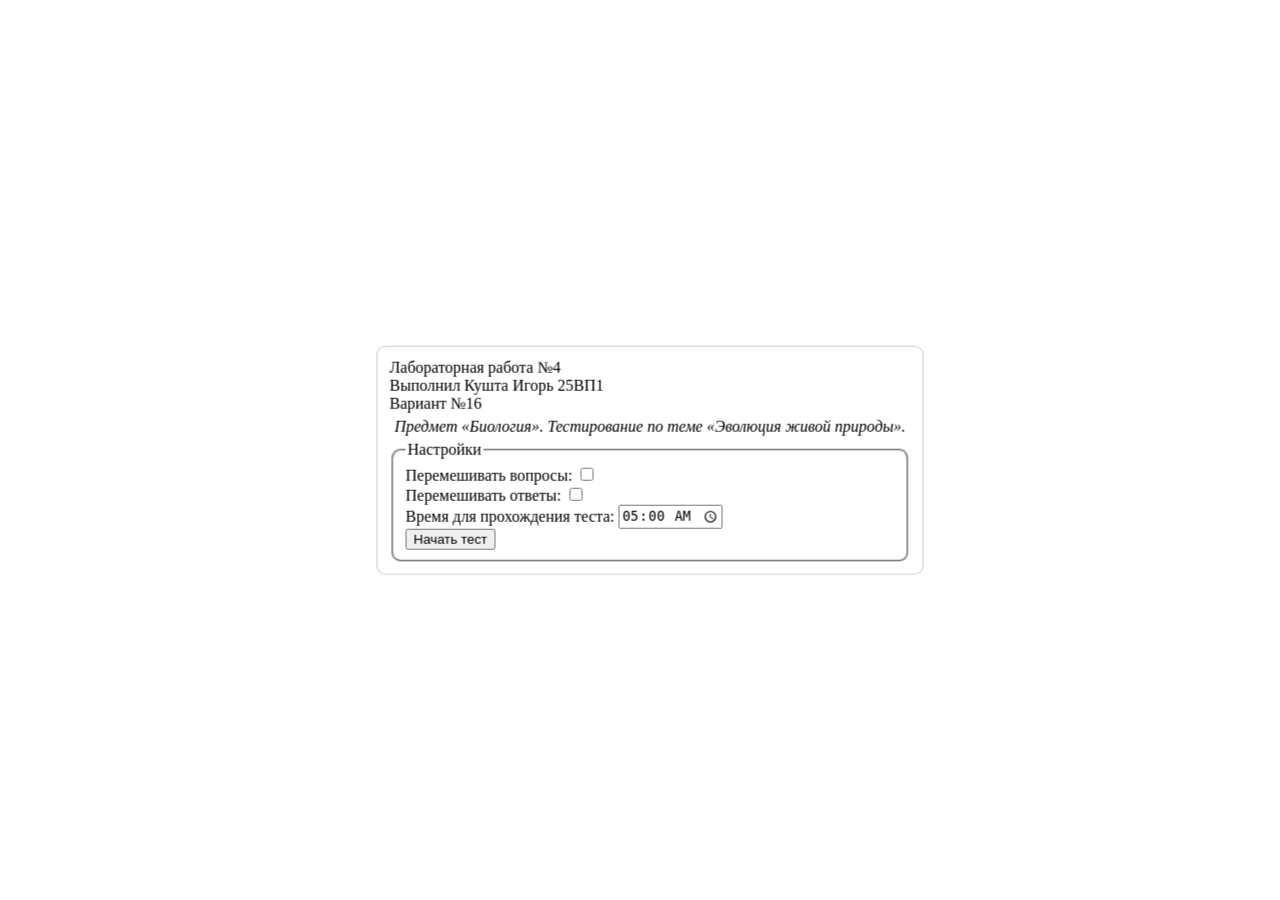
<file: index.html>
<!doctype html>
<!-- Кушта Игорь 25ВП1 Вариант 16 -->
<html lang="ru">
    <head>
        <title>Тест</title>
        <meta charset="UTF-8">
        <link rel="icon" href="#">
        <link rel="stylesheet" type="text/css" href="css/styles.css">
        <script src="js/settings.js"></script>
    </head>
    <body>
        <div class="content centered inline">
            <div id="header">
                Лабораторная работа №4 <br/>
                Выполнил Кушта Игорь 25ВП1 <br/>
                Вариант №16
            </div>

            <div id="task">
                Предмет «Биология». Тестирование по теме «Эволюция живой
                природы».
            </div>

            <form onsubmit="begin(event)">
                <fieldset>
                    <legend>Настройки</legend>
                    <label for="shq">Перемешивать вопросы: </label>
                    <input type="checkbox" id="shq" name="shq"><br>
                    <label for="sha">Перемешивать ответы: </label>
                    <input type="checkbox" id="sha" name="sha"><br>
                    <label for="time">Время для прохождения теста: </label>
                    <input id="time" type="time" name="time"
                           required value="05:00" min="00:01"><br>
                    <input type="submit" id="start" value="Начать тест">
                </fieldset>
            </form>
        </div>
    </body>
</html>
</file>
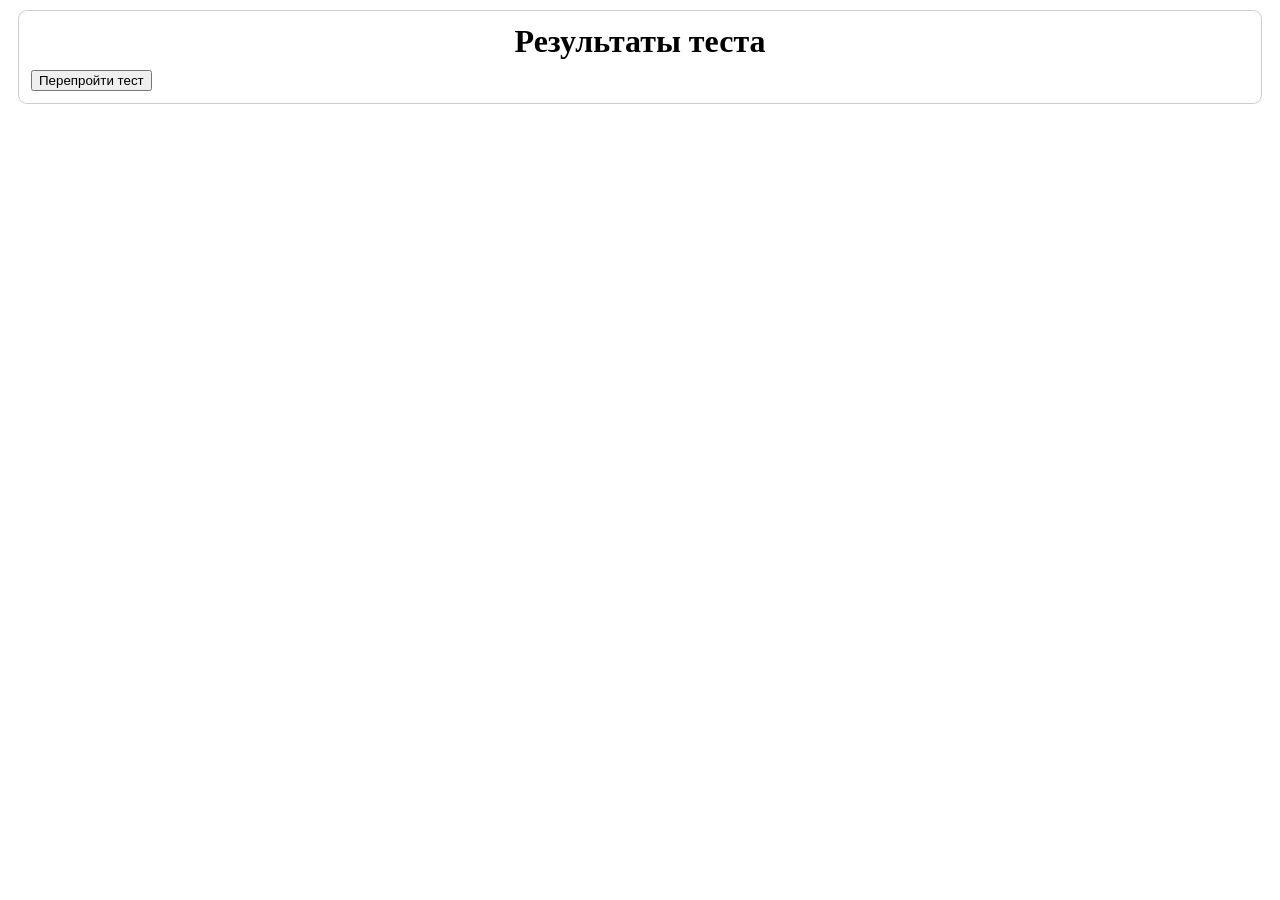
<file: result.html>
<!doctype html>
<!-- Кушта Игорь 25ВП1 Вариант 16 -->
<html lang="ru">
	<head>
		<title>Результат теста</title>
		<meta charset="UTF-8">
		<link rel="icon" href="#">
		<link rel="stylesheet" type="text/css" href="css/styles.css">
		<script src="js/result.js"></script>
	</head>
	<body>
		<div class="content">
			<h1>Результаты теста</h1>
			<table id="result"></table>
			<div id="points"></div>
			<button onclick="window.location.href='.'">Перепройти тест</button>
		</div>
	</body>
</html>
</file>
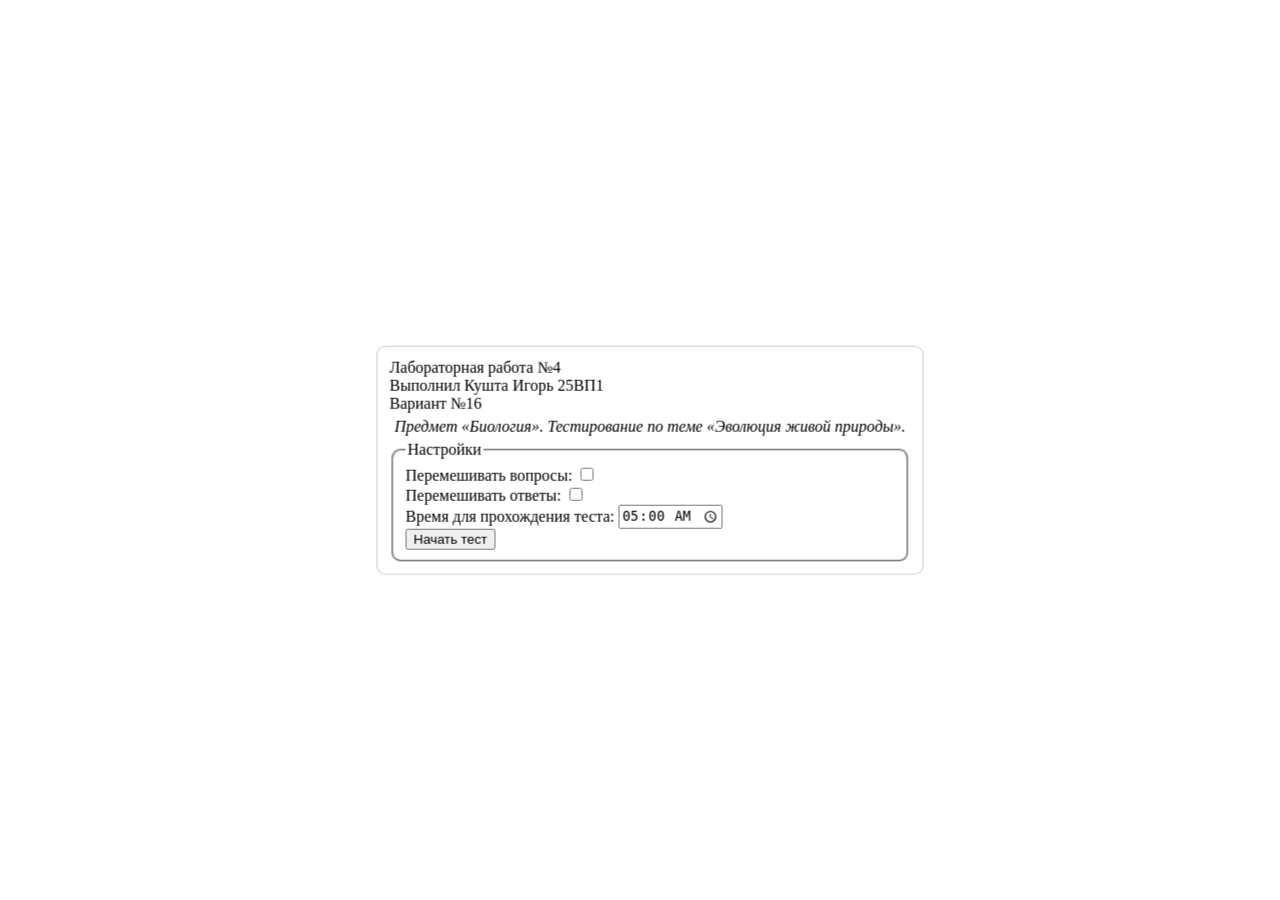
<file: test.html>
<!doctype html>
<!-- Кушта Игорь 25ВП1 Вариант 16 -->
<html lang="ru">
	<head>
		<title>Тест</title>
		<meta charset="UTF-8">
		<link rel="icon" href="#">
		<link rel="stylesheet" type="text/css" href="css/styles.css">
		<script src="js/test.js"></script>
		<script src="js/question.js"></script>
		<script src="js/main.js"></script>
	</head>
	<body>
		<div class="content centered">
			Вопрос №<span id="qnum"></span>
			<div id="qa">
				<div id="question">Вопрос</div>
				<form id="answers">Ответ</form>
			</div>
			<div id="controls">
				<span id="buttons"></span>
			</div>
			<button id="finish" onclick="main.finish()">
				Завершить тест принудительно
			</button>

			<div id="remaining"></div>
		</div>
	</body>
</html>
</file>
<file: css/styles.css>
#qa {
	display: flex;
	height: 25vh;
}

#controls {
	display: flex;
	margin-bottom: 5px;
}

#task {
	font-style: italic;
	background: #fff2;
	padding: 5px;
	border-radius: 5px;
}

#question {
	width: 20vw;
	padding: 5px;
	overflow: auto;
}

#answers {
	width: 20vw;
	padding: 5px;
	overflow: auto;
}

#remaining {
	float: right;
	background: #fff4;
	border-radius: 5px;
	padding: 5px;
}


/* Кнопки вопросов */
.unviewed { 
	background: #bbb; 
}

.viewed { 
	background: lightskyblue; 
}

.answered { 
	background: aquamarine; 
}
.current { 
	font-weight: bold; 
	border: 3px solid; 
}

/* Результаты */
.incorrect { 
	background: #E555; 
}

.correct { 
	background: #4A55; 
}

/* Стиль */
body {
	background: url("https://i0.wp.com/picjumbo.com/wp-content/uploads/green-natural-background-with-wooden-surface-free-image.jpeg?w=2210&quality=70") center/cover no-repeat fixed;
}

.content {
	backdrop-filter: blur(50px);
	padding: 12px;
	margin: 10px;
	border-radius: 9px;
	background-color: #fff6;
	border: 1px solid #0003;
}

.inline {
	display: inline-block;
}

.content fieldset {
	border-radius: 9px;
}

.content table, tr, td, th {
	border-collapse: collapse;
	border: 1px solid #0002;
}

.content h1 {
	margin: 0;
	margin-bottom: 10px;
	text-align: center;
}

.content select { max-width: 90%; }

.centered {
	position: fixed;
	top: 50%;
	left: 50%;
	translate: -50% -50%;
}
</file>
